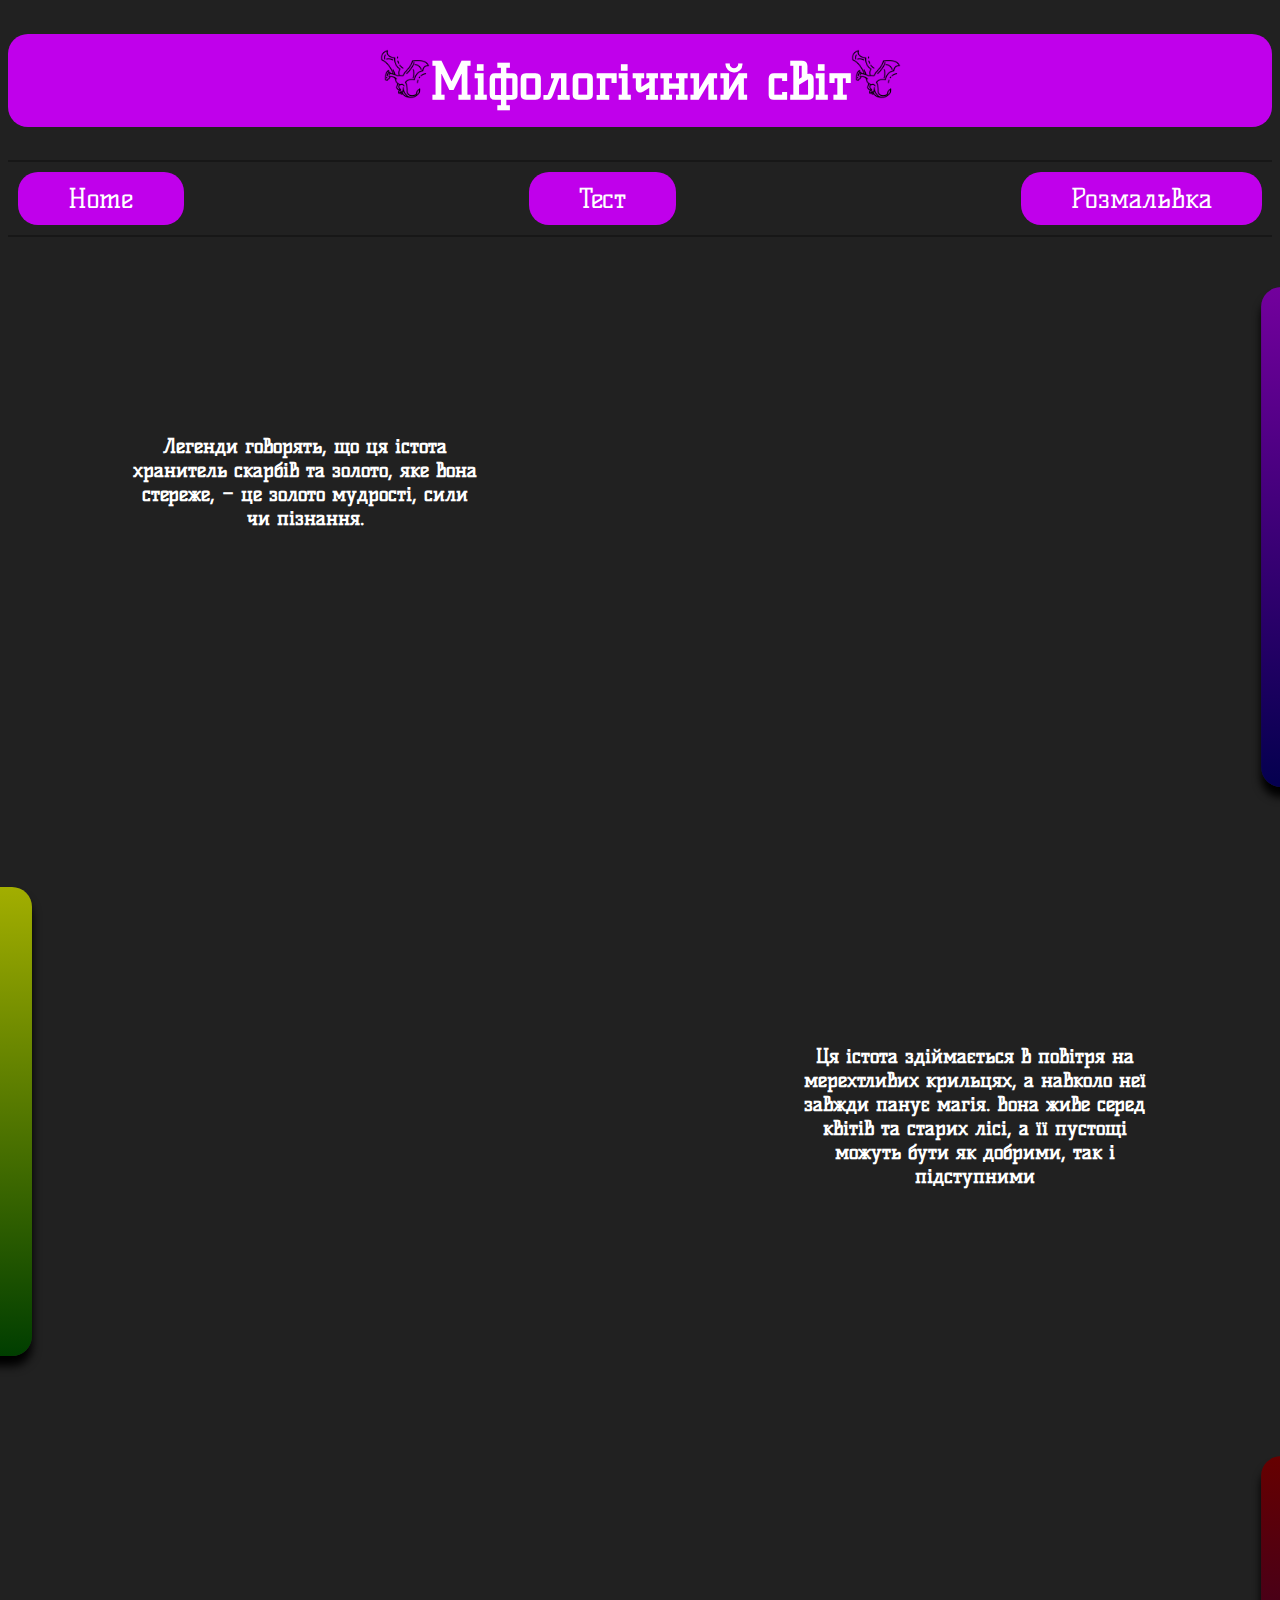
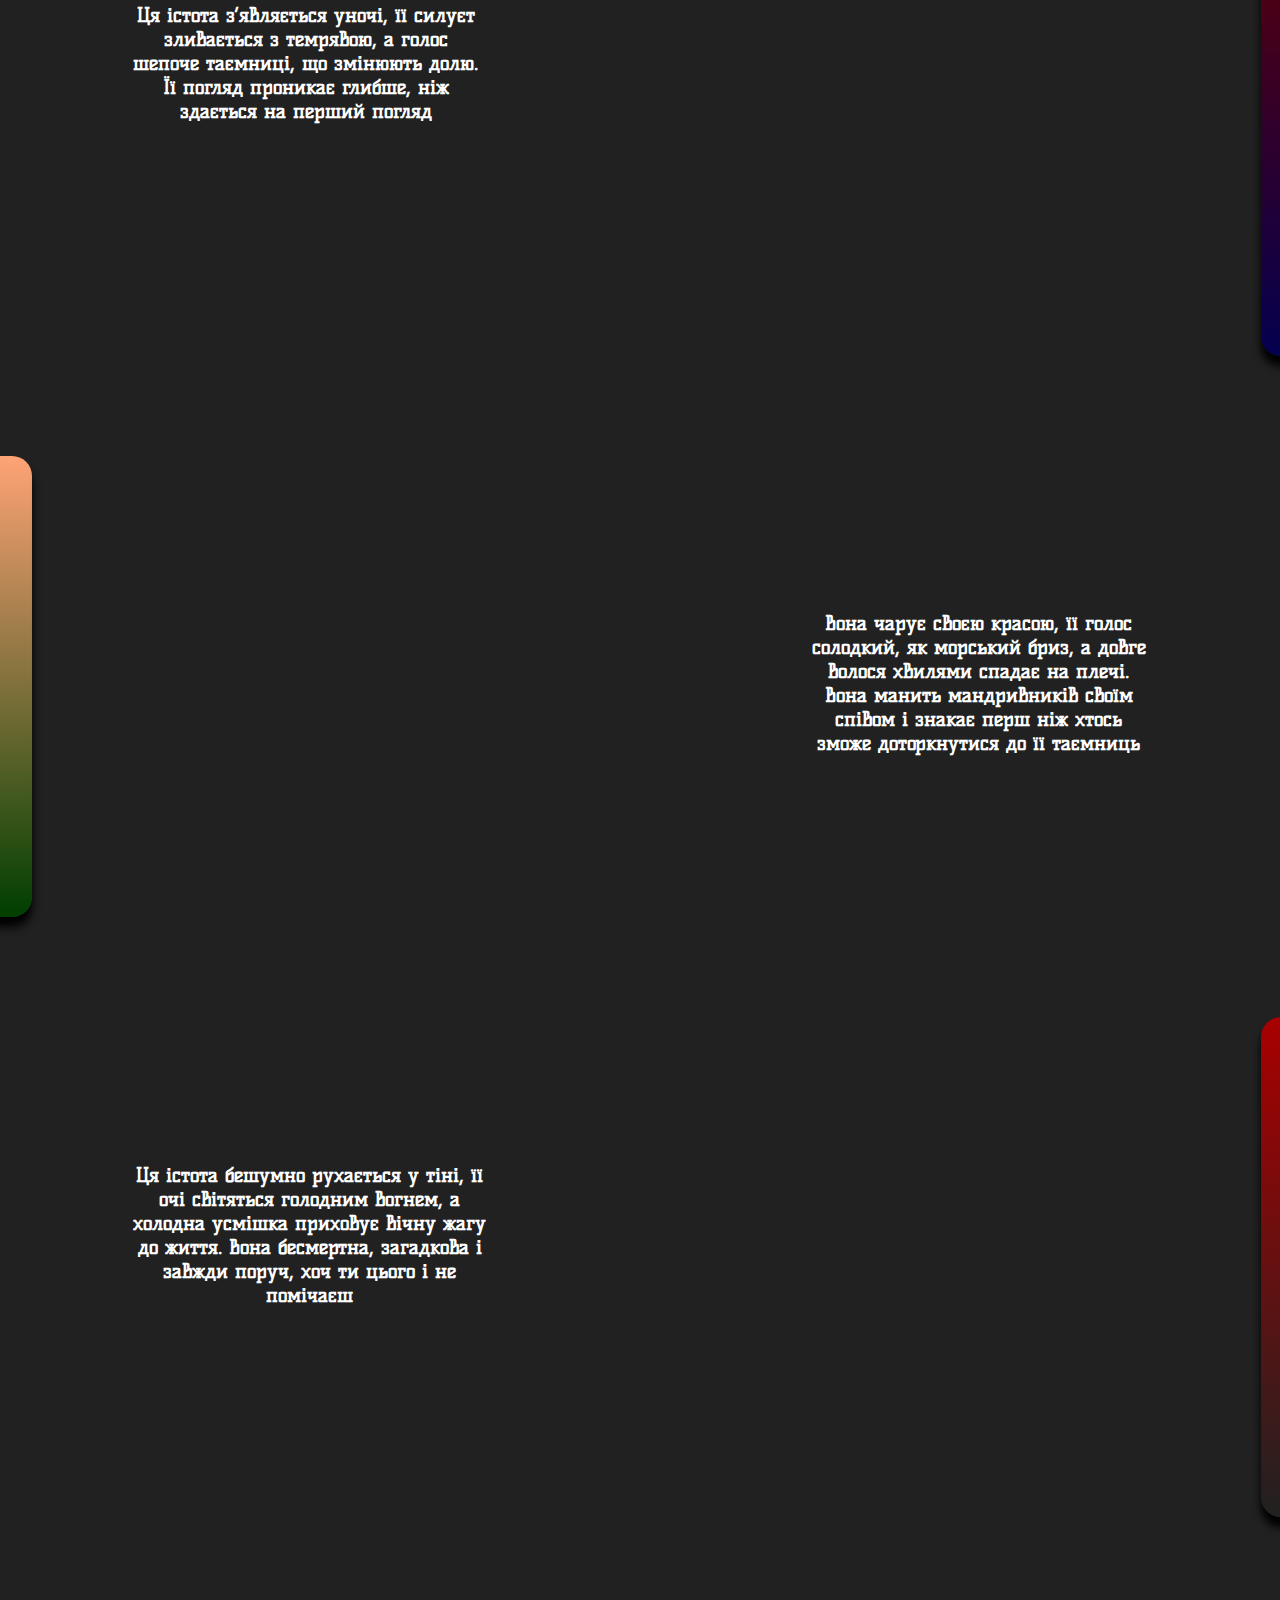
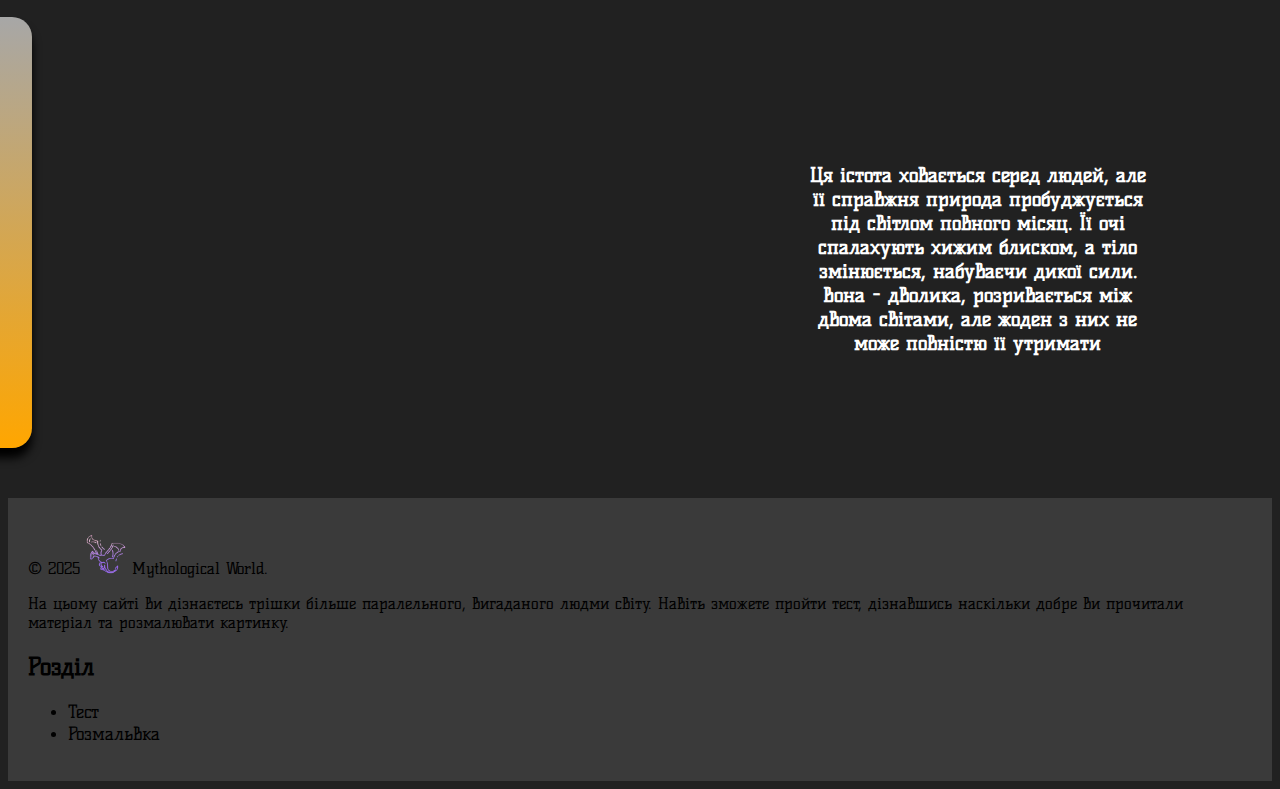
<file: index.html>
<!DOCTYPE html>
<html lang="en">
<head>
    <meta charset="UTF-8">
    <meta name=”viewport” content=”width=device-width, initial-scale=1.0″>
    <link rel="preconnect" href="https://fonts.googleapis.com">
    <link rel="preconnect" href="https://fonts.gstatic.com" crossorigin>
    <link href="https://fonts.googleapis.com/css2?family=Cormorant+Garamond:ital,wght@0,300;0,400;0,500;0,600;0,700;1,300;1,400;1,500;1,600;1,700&family=Kelly+Slab&display=swap" rel="stylesheet">
    <link rel="stylesheet" href="style.css">
    <link rel="preconnect" href="https://fonts.googleapis.com">
    <link rel="preconnect" href="https://fonts.gstatic.com" crossorigin>
    <link href="https://fonts.googleapis.com/css2?family=Lobster&display=swap" rel="stylesheet">
    <title>Mythological-world</title>
</head>
<body>
    <header>
        <h1 class="header_h1"><img src="2602982-removebg-preview.png" width="50px">Міфологічний світ<img src="2602982-removebg-preview.png" width="50px"></h1>
        <nav class="header_div">
            <div class="header_div2">
                <a href="index.html" class="header_div_a">Home</a>
            </div>
            <div class="header_div2">
                <a href="test.html" class="header_div_a">Тест</a>
            </div>
            <div class="header_div2">
                <a href="coloring_page.html" class="header_div_a">Розмальвка</a>
            </div>
        </nav>
    </header>
    <main>
        <div class="div-1" id="div-1-right">
            <h2 class="h2" id="div_h2">Легенди говорять, що ця істота<br/>
                хранитель скарбів та золото, яке вона <br/>
                стереже, – це золото мудрості, сили<br/>
                чи пізнання.</h2>
            <div class="div1" id="div_right">
                <h1 class="div2_h1_right">Дракони</h1>
                <div class="div_2">
                    <p class="div2_p">Дракони пділяються на декілька типів :<br/>
                        Західні<br/>
                        Дракони - дракони з чотирма лапами та однією парою крил<br/>
                        Віверни - дракони з однією парою лап і крил (можливо 2 пари крил)<br/>
                        Амфітери - дракон без лап та з однією парою крил<br/>
                        Дреїки (Динозавроподібні) - безкрилі дракони з 2 парами лап<br/>
                        Східні<br/>
                        Вірми (Змієподібні) - дракони без лап та крил<br/>
                        Ліндворми – безкрилі дракони з однією парою лап<br/>
                        Місяць дракони (Китайські дракони) - довгі безкрилі дракони з двома парами лап</p>
                    <img class="div2_img_right" src="дракон.hackaton.png" width="400px" >
                </div>
            </div>
        </div>
        <div class="div-1">
            <div class="div2_left" id="div_left">
                <h1 class="div2_h1_left">Фейри</h1>
                <div class="div_2">
                    <img class="div2_img_left" src="фейри.hackaton.png"width="410px">
                    <p class="div2_p">Види фейр:<br/>
                        Ельфи – магічні істоти, пов’язані з природою та мудрістю.<br/>
                        Піксі – маленькі пустотливі духи, які люблять жарти.<br/>
                        Лепрекони – ірландські фейрі, відомі хитрістю та золотом.<br/>
                        Гноми – живуть під землею, охороняють скарби.<br/>
                        Брауні – домовики, що допомагають по господарству.<br/>
                        Боггарти – злісні духи, які лякають людей.<br/>
                        Кобольди – можуть бути як корисними, так і шкідливими.<br/>
                        Гобліни – хитрі істоти, які люблять пустощі.<br/>
                        Тролі – великі, сильні створіння, що живуть у природі.<br/>
                        Огри – велетні, зазвичай жорстокі людожери.<br/>
                        Мерроу – водяні фейрі, схожі на русалок.</p>
                </div>
            </div>
            <h2 class="h2" id="div_h2_left">Ця істота здіймається в повітря на<br/>
                мерехтливих крильцях, а навколо неї<br/>
                завжди панує магія. Вона живе серед<br/>
                квітів та старих лісі, а її пустощі<br/>
                можуть бути як добрими, так і<br/>
                підступними</h2>
        </div>
        <div class="div-1" id="div-1-right">
            <h2 class="h2" id="div_h2">Ця істота з’являється уночі, її силуєт<br/>
                зливається з темрявою, а голос <br/>
                шепоче таємниці, що змінюють долю. <br/>
                Її погляд проникає глибше, ніж <br/>
                здається на перший погляд</h2>
            <div class="div3" id="div_right">
                <h1 class="div2_h1_right">Відьми</h1>
                <div class="div_2">
                    <p class="div2_p">Види выдьом:<br/>
                        Зелена відьма – володіє природною магією, працює з травами.<br/>
                        Кухонна відьма – чаклує через їжу, напої та домашній затишок.<br/>
                        Морська відьма – використовує магію води, приливів і місяця.<br/>
                        Лісова відьма – взаємодіє з духами дерев, тварин і стихій.<br/>
                        Тіньова відьма – працює з потойбічним світом та енергетичним захистом.<br/>
                        Міська відьма – адаптує магію до сучасного життя
                        у місті.<br/>
                        Енергетична відьма – керує потоками енергії та емоцій.<br/>
                        Церемоніальна відьма – проводить ритуали, обряди та заклинання.</p>
                        <img class="div2_img_right" src="відьма.hackaton.png" width="450px">
                    </div>
            </div>
        </div>
        <div class="div-1">
            <div class="div4_left" id="div_left">
            <h1 class="div2_h1_left">Русалки</h1>
                <div class="div_2">
                    <img class="div2_img_right" src="русалонька.hackaton.png"width="280px">
                    <p class="div2_p">Типи русалок:<br/>
                        Морська русалка – живе в океані, володіє магією води та приливів.<br/>
                        Річкова русалка – мешкає у річках, керує течією та живою водою.<br/>
                        Озерна русалка – пов’язана зі спокійними водами, чарами відображень.<br/>
                        Глибоководна русалка – загадкова, живе в темних глибинах.<br/>
                        Місячна русалка – черпає силу з місяця, керує морським світлом.<br/>
                        Штормова русалка – викликає бурі, керує силами вітру та хвиль.<br/>
                        Коралова русалка – охороняє рифи, дружить із морськими істотами.<br/>
                        Чарівна русалка – володіє співочими чарами та магією зачарування.</p>
                </div>
            </div>
            <h2 class="h2" id="div_h2_left">Вона чарує своєю красою, її голос <br/>
            солодкий, як морський бриз, а довге <br/>
            волося хвилями спадає на плечі. <br/>
            Вона манить мандривників своїм <br/>
            співом і знакає перш ніж хтось <br/>
            зможе доторкнутися до її таємниць</h2>
        </div>
        <div class="div-1" id="div-1-right">
            <h2 class="h2" id="div_h2">Ця істота бешумно рухається у тіні, її <br/>
                очі світяться голодним вогнем, а <br/>
                холодна усмішка приховує вічну жагу <br/>
                до життя. Вона бесмертна, загадкова і <br/>
                завжди поруч, хоч ти цього і не <br/>
                помічаєш</h2>
            <div class="div5" id="div_right">
            <h1 class="div2_h1_right">Вампіри</h1>
                <div class="div_2">
                    <p class="div2_p">Види вампірів:<br/>
                        Класичний вампір – безсмертний, п’є кров, боїться сонця.<br/>
                        Тіньовий вампір – ховається у темряві, володіє магією тіней.<br/>
                        Енергетичний вампір – висмоктує життєву силу, а не кров.<br/>
                        Арктичний вампір – живе у холоді, не боїться сонця.<br/>
                        Кривавий вампір – здатний керувати кров’ю та її потоками.<br/>
                        Крилатий вампір – має крила, може літати, схожий на кажана.<br/>
                        Водяний вампір – мешкає у болотах, вологих місцях, атакує з води.<br/>
                        Місячний вампір – стає сильнішим під світлом повного місяця.</p>
                <img class="div2_img_right" src="вампір.hackaton.png" width="380px">
                </div>
            </div>
        </div>
        <div class="div-1">
            <div class="div6_left" id="div_left">
                <h1 class="div2_h1_left">Перевертні</h1>
                <div class="div_2">
                    <img class="div2_img_left" src="перевертень.hackaton.png" width="280px">
                    <p class="div2_p">Перевертні не завжди перетворюються саме на вовків
                        Види перевертнів:<br/>
                        Вовкулак – класичний перевертень, що перетворюється на вовка.<br/>
                        Котолюд – перевертень, здатний змінювати форму на великого кота.<br/>
                        Ведмежий перевертень – має силу та міць ведмедя.<br/>
                        Зміїний перевертень – хитрий, стрімкий, здатний змінювати вигляд на змія.<br/>
                        Птахолюд – перевертень, що набуває образу великого хижого птаха.<br/>
                        Рись-чаклун – таємничий перевертень із загостреними відчуттями та швидкістю.<br/>
                        Тіньовий перевертень – здатний розчинятися у тінях та змінювати форму.<br/>
                        Драконячий перевертень – рідкісний, має частково драконячі риси.</p>
                    
                </div>
            </div>
            <h2 class="h2" id="div_h2_left">Ця істота ховається серед людей, але <br/>
                її справжня природа пробуджується <br/>
                під світлом повного місяц. Її очі <br/>
                спалахують хижим блиском, а тіло <br/>
                змінюється, набуваєчи дикої сили. <br/>
                Вона - дволика, розривається між <br/>
                двома світами, але жоден з них не <br/>
                може повністю її утримати</h2>
        </div>
    </main>
    <footer>
        <div class="footer-content">
            <p class="footer-p">&copy; 2025 <img src="2602881-removebg-preview.png" width="40px"> Mythological World. </p>
            <div class="footer-div">
                <p class="footer-div-p">На цьому сайті ви дізнаєтесь трішки більше паралельного, вигаданого людми світу. Навіть зможете пройти тест, дізнавшись наскільки добре ви прочитали матеріал та розмалювати картинку.</p>
            </div>
            <div class="footer-div2">
                <h2 class="footer-div-h2">Розділ</h2>
                <ul>
                    <li><a class="footer-div-ul-a" href="test.html">Тест</a></li>
                    <li><a class="footer-div-ul-a" href="coloring_page.html">Розмальвка</a></li>
                </ul>
            </div>

        </div>
    </footer>
    <script src="script.js"></script>
</body>
</html>
</file>
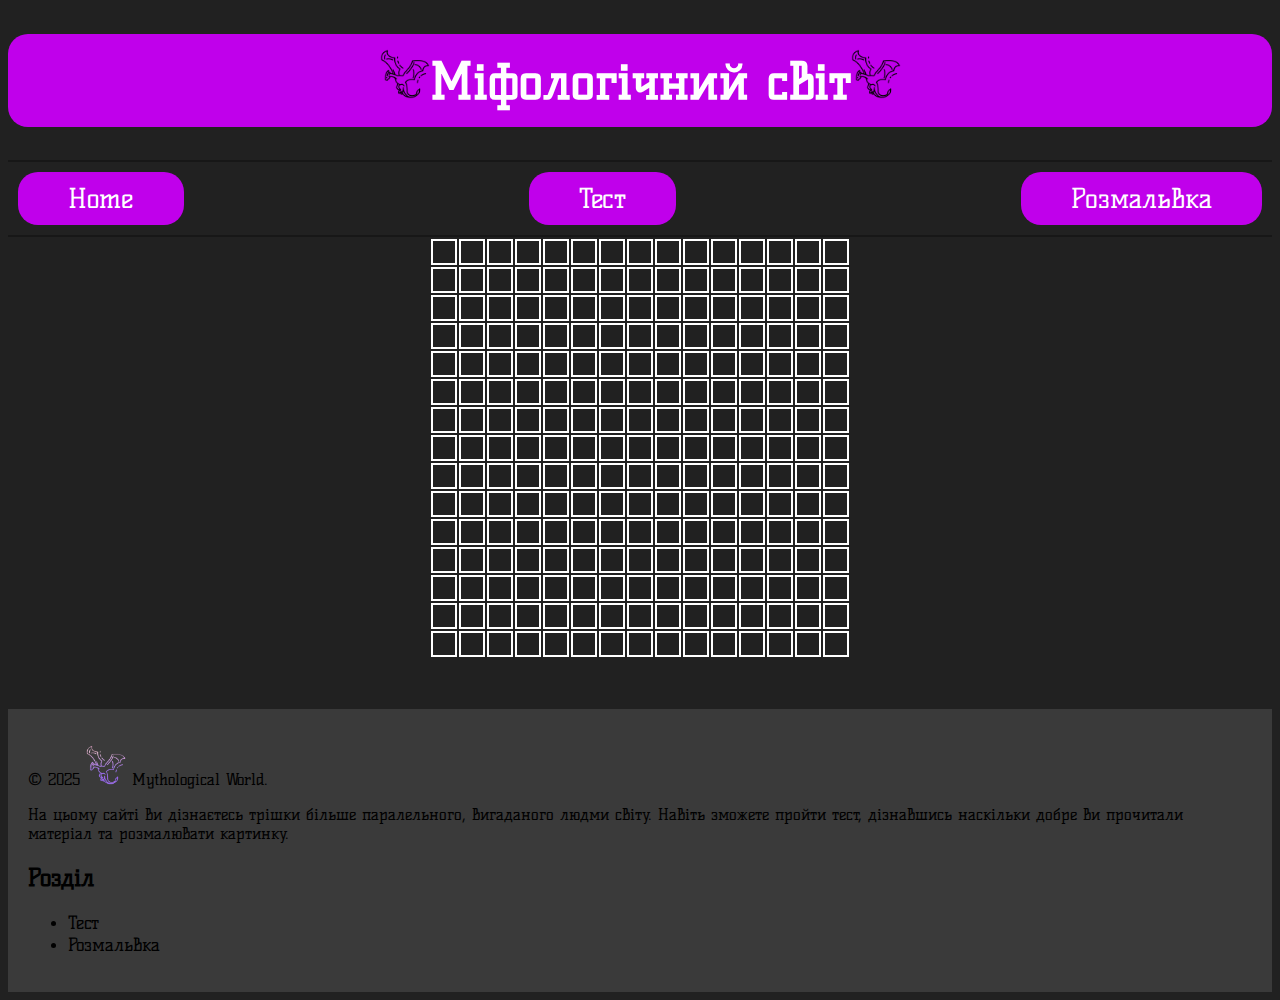
<file: coloring_page.html>
<!DOCTYPE html>
<html lang='uk'>
<head>
    <meta charset="UTF-8">
    <meta name=”viewport” content=”width=device-width, initial-scale=1.0″>
    <link rel="preconnect" href="https://fonts.googleapis.com">
    <link rel="preconnect" href="https://fonts.gstatic.com" crossorigin>
    <link href="https://fonts.googleapis.com/css2?family=Cormorant+Garamond:ital,wght@0,300;0,400;0,500;0,600;0,700;1,300;1,400;1,500;1,600;1,700&family=Kelly+Slab&display=swap" rel="stylesheet">
    <link rel="stylesheet" href="style.css">
    <link rel="preconnect" href="https://fonts.googleapis.com">
    <link rel="preconnect" href="https://fonts.gstatic.com" crossorigin>
    <link href="https://fonts.googleapis.com/css2?family=Lobster&display=swap" rel="stylesheet">
    <title>Mythological-world</title>
</head>
<body>
    <header>
        <h1 class="header_h1"><img src="2602982-removebg-preview.png" width="50px">Міфологічний світ<img src="2602982-removebg-preview.png" width="50px"></h1>
        <nav class="header_div">
            <div class="header_div2">
                <a href="index.html" class="header_div_a">Home</a>
            </div>
            <div class="header_div2">
                <a href="test.html" class="header_div_a">Тест</a>
            </div>
            <div class="header_div2">
                <a href="coloring_page.html" class="header_div_a">Розмальвка</a>
            </div>
        </nav>
    </header>
    <main>
        <table class="table">
            <tr class="tr">
                <td class="td_20"></td>   <td class="td_20"> </td>   <td class="td_20"> </td>   <td class="td_20"> </td>   <td class="td_20"> </td>   <td class="td_20"> </td>   <td class="td_20"> </td>   <td class="td_19"> </td>   <td class="td_20"> </td>   <td class="td_20"> </td>   <td class="td_20"> </td>   <td class="td_20"> </td>   <td class="td_20"> </td>   <td class="td_20"> </td>   <td class="td_19"> </td>   
            </tr>
            <tr class="tr">
                <td class="td_20"> </td>   <td class="td_20"> </td>   <td class="td_19"> </td>   <td class="td_20"> </td>   <td class="td_20"> </td>   <td class="td_20"> </td>   <td class="td_19"> </td>   <td class="td_19"> </td>   <td class="td_19"> </td>   <td class="td_20"> </td>   <td class="td_20"> </td>   <td class="td_20"> </td>   <td class="td_20"> </td>   <td class="td_20"> </td>   <td class="td_20"> </td>   
            </tr>
            <tr class="tr">
                <td class="td_20"> </td>   <td class="td_18"> </td>   <td class="td_19"> </td>   <td class="td_19"> </td>   <td class="td_20"> </td>   <td class="td_18"> </td>   <td class="td_19"> </td>   <td class="td_19"> </td>   <td class="td_19"> </td>   <td class="td_19"> </td>   <td class="td_19"> </td>   <td class="td_12"> </td>   <td class="td_12"> </td>   <td class="td_20"> </td>   <td class="td_20"> </td>   
            </tr>
            <tr class="tr">
                <td class="td_17"> </td>   <td class="td_18"> </td>   <td class="td_18"> </td>   <td class="td_16"> </td>   <td class="td_17"> </td>   <td class="td_17"> </td>   <td class="td_18"> </td>   <td class="td_18"> </td>   <td class="td_16"> </td>   <td class="td_16"> </td>   <td class="td_12"> </td>   <td class="td_5"> </td>   <td class="td_5"> </td>   <td class="td_12"> </td>   <td class="td_20"> </td>   
            </tr>
            <tr class="tr">
                <td class="td_20"> </td>   <td class="td_20"> </td>   <td class="td_20"> </td>   <td class="td_20"> </td>   <td class="td_20"> </td>   <td class="td_20"> </td>   <td class="td_20"> </td>   <td class="td_20"> </td>   <td class="td_20"> </td>   <td class="td_20"> </td>   <td class="td_20"> </td>   <td class="td_5"> </td>   <td class="td_5"> </td>   <td class="td_12"> </td>   <td class="td_20"> </td>   
            </tr>
            <tr class="tr">
                <td class="td_20"> </td>   <td class="td_20"> </td>   <td class="td_20"> </td>   <td class="td_20"> </td>   <td class="td_20"> </td>   <td class="td_20"> </td>   <td class="td_20"> </td>   <td class="td_20"> </td>   <td class="td_20"> </td>   <td class="td_20"> </td>   <td class="td_4"> </td>   <td class="td_5"> </td>   <td class="td_12"> </td>   <td class="td_12"> </td>   <td class="td_20"> </td>   
            </tr>
            <tr class="tr">
                <td class="td_20"> </td>   <td class="td_20"> </td>   <td class="td_20"> </td>   <td class="td_20"> </td>   <td class="td_20"> </td>   <td class="td_20"> </td>   <td class="td_20"> </td>   <td class="td_20"> </td>   <td class="td_20"> </td>   <td class="td_20"> </td>   <td class="td_4"> </td>   <td class="td_4"> </td>   <td class="td_5"> </td>   <td class="td_12"> </td>   <td class="td_12"> </td>   
            </tr>
            <tr class="tr">
                <td class="td_20"> </td>   <td class="td_20"> </td>   <td class="td_20"> </td>   <td class="td_20"> </td>   <td class="td_20"> </td>   <td class="td_20"> </td>   <td class="td_20"> </td>   <td class="td_20"> </td>   <td class="td_20"> </td>   <td class="td_5"> </td>   <td class="td_5"> </td>   <td class="td_24"> </td>   <td class="td_12"> </td>   <td class="td_24"> </td>   <td class="td_12"> </td>   
            </tr>
            <tr class="tr">
                <td class="td_20"> </td>   <td class="td_1"> </td>   <td class="td_1"> </td>   <td class="td_20"> </td>   <td class="td_20"> </td>   <td class="td_1"> </td>   <td class="td_1"> </td>   <td class="td_20"> </td>   <td class="td_4"> </td>   <td class="td_5"> </td>   <td class="td_24"> </td>   <td class="td_12"> </td>   <td class="td_12"> </td>   <td class="td_24"> </td>   <td class="td_12"> </td>   
            </tr>
            <tr class="tr">
                <td class="td_2"> </td>   <td class="td_2"> </td>   <td class="td_1"> </td>   <td class="td_2"> </td>   <td class="td_2"> </td>   <td class="td_2"> </td>   <td class="td_1"> </td>   <td class="td_4"> </td>   <td class="td_4"> </td>   <td class="td_4"> </td>   <td class="td_4"> </td>   <td class="td_22"> </td>   <td class="td_22"> </td>   <td class="td_24"> </td>   <td class="td_2"> </td>   
            </tr>
            <tr class="tr">
                <td class="td_2"> </td>   <td class="td_2"> </td>   <td class="td_2"> </td>   <td class="td_2"> </td>   <td class="td_2"> </td>   <td class="td_2"> </td>   <td class="td_4"> </td>   <td class="td_4"> </td>   <td class="td_4"> </td>   <td class="td_3"> </td>   <td class="td_22"> </td>   <td class="td_22"> </td>   <td class="td_22"> </td>   <td class="td_22"> </td>   <td class="td_2"> </td>   
            </tr>
            <tr class="tr">
                <td class="td_1"> </td>   <td class="td_2"> </td>   <td class="td_2"> </td>   <td class="td_2"> </td>   <td class="td_1"> </td>   <td class="td_4"> </td>   <td class="td_4"> </td>   <td class="td_4"> </td>   <td class="td_3"> </td>   <td class="td_22"> </td>   <td class="td_22"> </td>   <td class="td_22"> </td>   <td class="td_22"> </td>   <td class="td_22"> </td>   <td class="td_1"> </td>   
            </tr>
            <tr class="tr">
                <td class="td_2"> </td>   <td class="td_2"> </td>   <td class="td_2"> </td>   <td class="td_4"> </td>   <td class="td_2"> </td>   <td class="td_4"> </td>   <td class="td_3"> </td>   <td class="td_2"> </td>   <td class="td_2"> </td>   <td class="td_2"> </td>   <td class="td_2"> </td>   <td class="td_2"> </td>   <td class="td_2"> </td>   <td class="td_1"> </td>   <td class="td_2"> </td>   
            </tr>
            <tr class="tr">
                <td class="td_2"> </td>   <td class="td_2"> </td>   <td class="td_2"> </td>   <td class="td_4"> </td>   <td class="td_4"> </td>   <td class="td_2"> </td>   <td class="td_2"> </td>   <td class="td_2"> </td>   <td class="td_2"> </td>   <td class="td_2"> </td>   <td class="td_1"> </td>   <td class="td_2"> </td>   <td class="td_2"> </td>   <td class="td_2"> </td>   <td class="td_2"> </td>   
            </tr>
            <tr class="tr">
                <td class="td_2"> </td>   <td class="td_2"> </td>   <td class="td_2"> </td>   <td class="td_2"> </td>   <td class="td_4"> </td>   <td class="td_3"> </td>   <td class="td_2"> </td>   <td class="td_2"> </td>   <td class="td_1"> </td>   <td class="td_2"> </td>   <td class="td_2"> </td>   <td class="td_2"> </td>   <td class="td_2"> </td>   <td class="td_2"> </td>   <td class="td_2"> </td>   
            </tr>
        </table>
    </main>
    <footer>
        <div class="footer-content">
            <p class="footer-p">&copy; 2025 <img src="2602881-removebg-preview.png" width="40px"> Mythological World. </p>
            <div class="footer-div">
                <p class="footer-div-p">На цьому сайті ви дізнаєтесь трішки більше паралельного, вигаданого людми світу. Навіть зможете пройти тест, дізнавшись наскільки добре ви прочитали матеріал та розмалювати картинку.</p>
            </div>
            <div class="footer-div2">
                <h2 class="footer-div-h2">Розділ</h2>
                <ul>
                    <li><a class="footer-div-ul-a" href="test.html">Тест</a></li>
                    <li><a class="footer-div-ul-a" href="coloring_page.html">Розмальвка</a></li>
                </ul>
            </div>
        </div>
    </footer>
    <script src="cool_table.js"></script>
    <script src="script.js"></script>
</body>
</html>
</file>
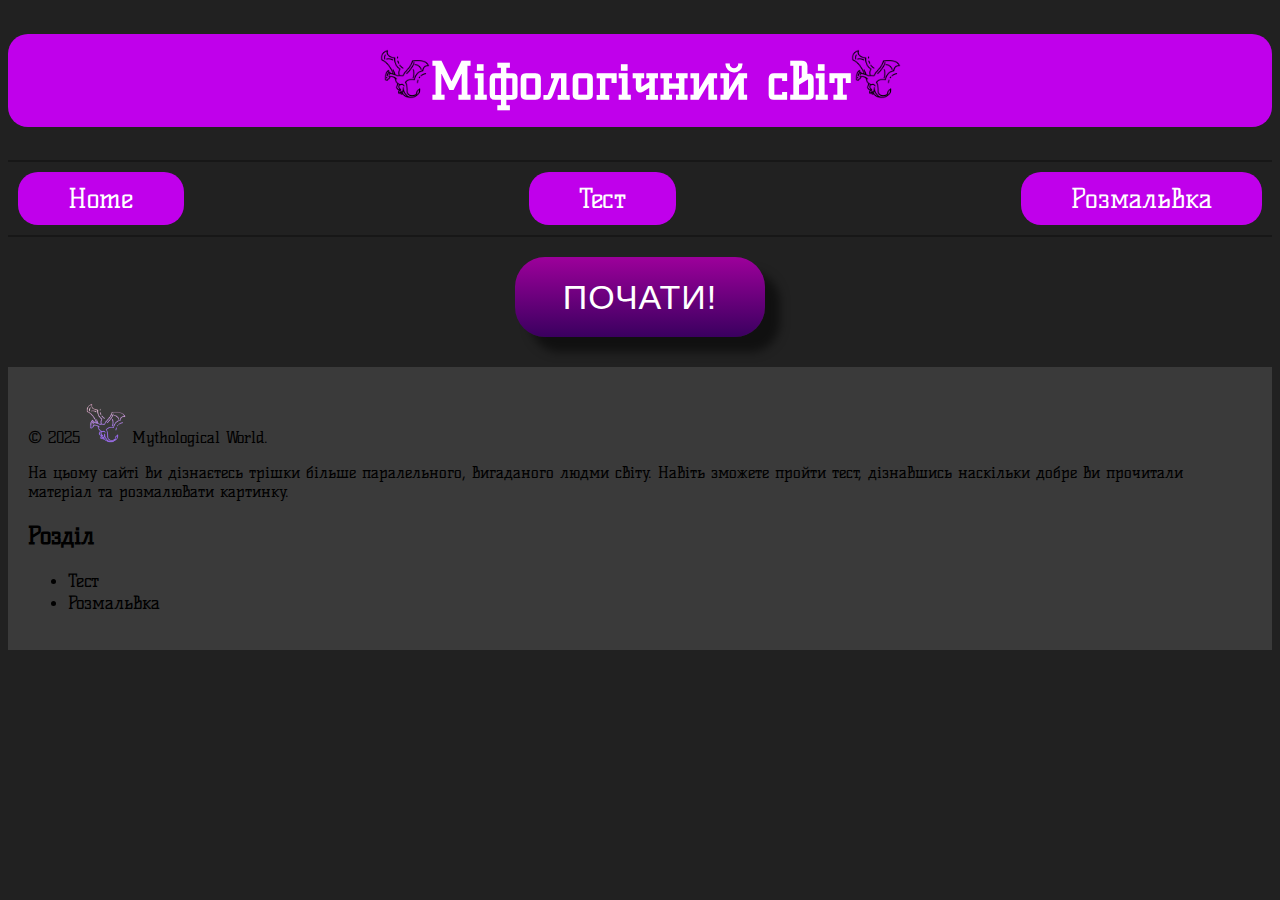
<file: test.html>
<!DOCTYPE html>
<html lang='uk'>
<head>
    <meta charset="UTF-8">
    <meta name=”viewport” content=”width=device-width, initial-scale=1.0″>
    <link rel="preconnect" href="https://fonts.googleapis.com">
    <link rel="preconnect" href="https://fonts.gstatic.com" crossorigin>
    <link href="https://fonts.googleapis.com/css2?family=Cormorant+Garamond:ital,wght@0,300;0,400;0,500;0,600;0,700;1,300;1,400;1,500;1,600;1,700&family=Kelly+Slab&display=swap" rel="stylesheet">
    <link rel="stylesheet" href="style.css">
    <link rel="preconnect" href="https://fonts.googleapis.com">
    <link rel="preconnect" href="https://fonts.gstatic.com" crossorigin>
    <link href="https://fonts.googleapis.com/css2?family=Lobster&display=swap" rel="stylesheet">
    <title>Mythological-world</title>
</head>
<body>
    <header>
        <h1 class="header_h1"><img src="2602982-removebg-preview.png" width="50px">Міфологічний світ<img src="2602982-removebg-preview.png" width="50px"></h1>
        <nav class="header_div">
            <div class="header_div2">
                <a href="index.html" class="header_div_a">Home</a>
            </div>
            <div class="header_div2">
                <a href="test.html" class="header_div_a">Тест</a>
            </div>
            <div class="header_div2">
                <a href="coloring_page.html" class="header_div_a">Розмальвка</a>
            </div>
        </nav>
    </header>
    <main class="main">
        <button class="btn">
            <span class="btn-text1">Почати!</span>
            <span class="btn-text2">Вперед:)</span>
        </button>
        <div class="container">
            <p class="q">0</p>
            <p class="question" id="question"></p>
            <div class="ans-row" id="answers">
                <button class="answer"></button>
                <button class="answer"></button>
                <button class="answer"></button>
                <button class="answer" id="correct"></button>
            </div>
        </div>
    </main>
    <footer>
        <div class="footer-content">
            <p class="footer-p">&copy; 2025 <img src="2602881-removebg-preview.png" width="40px"> Mythological World. </p>
            <div class="footer-div">
                <p class="footer-div-p">На цьому сайті ви дізнаєтесь трішки більше паралельного, вигаданого людми світу. Навіть зможете пройти тест, дізнавшись наскільки добре ви прочитали матеріал та розмалювати картинку.</p>
            </div>
            <div class="footer-div2">
                <h2 class="footer-div-h2">Розділ</h2>
                <ul>
                    <li><a class="footer-div-ul-a" href="test.html">Тест</a></li>
                    <li><a class="footer-div-ul-a" href="coloring_page.html">Розмальвка</a></li>
                </ul>
            </div>

        </div>
    </footer>
    <script src="script.js"></script>
</body>
</html>
</file>
<file: style.css>
body{
    background-color: #212121;
    font-family:'Kelly Slab';
}
.header_h1{
    background-color: #C000EB;
    border-radius: 20px;
    color:#ffffff;
    padding:12px;
    text-align: center;
    font-size: 50px;
}
/* Анімація на заголовок */
.header_h1::before {
    margin-left: auto;
  }
  
.header_h1::after, .header_h1::before {
    content: '';
    width: 0%;
    height: 3px;
    background: #efa8ff;
    display: block;
    transition: 0.9s;
  }
  
.header_h1:hover::after, .header_h1:hover::before {
    width: 100%;
  }

.header_div{
    display: flex;
    justify-content: space-between;
    flex-wrap: wrap;
}
.header_div2{
    text-align: center;
    margin: 20px 10px 20px 10px; 
}
.header_div_a{
    font-size: 27px;
    background-color: #C000EB;
    border-radius: 20px;
    color:#ffffff;
    padding:10px 50px;
    text-decoration: none;
}
/* Анімація на nav */
nav{
    border-bottom:2px solid #171717;
    border-top:2px solid #171717;}
.header_div_a:hover{
    border:1px solid #fff;
    box-shadow: 0 0 10px #fff;
    transition: .3s ease-in-out;
}
.header_div_p{
    background-color: #ffffff;
    border-radius: 10px;
    padding: 5px;
}
#div_right{
    border-top-left-radius: 20px;
    border-bottom-left-radius: 20px;
    margin: 50px 0 50px 7%;
    box-shadow: 0px 10px 9px #000000;
    overflow: hidden;
    transition: .4s ease-in-out;
    transform: translateX(98%);
    width:45px;
    height: 500px;
}

#div_right:hover {
    transition: .4s ease-in-out;
    transform: translateX(0);
    width:auto;
    height: auto;
}

#div-1-right{
    display: flex;
    justify-content: right;
    margin-right:10px;
}

#div_h2{
    position: absolute;
    top: 30%;
    text-align: center;
    left:10%;
    
}

#div_h2_left{
    position: absolute;
    top: 30%;
    text-align: center;
    right:10%
}

#div_left{
    border-top-right-radius: 20px;
    border-bottom-right-radius: 20px;
    box-shadow: 0px 10px 10px #000000;
    margin: 50px 7% 50px 0;
    overflow: hidden;
    transition: .4s ease-in-out;
    transform: translateX(-98%);
}

#div_left:hover {
    transition: .4s ease-in-out;
    transform: translateX(0);
}


.div1{
    background: linear-gradient(#73009D, #04004F);
}
.div2_left{
    background: linear-gradient(#A2AE00, #003E00);
}
.div3{
    background: linear-gradient(#660000, #04004F);
}
.div4_left{
    background: linear-gradient(#FFA376, #003E00);
}
.div5{
    background: linear-gradient(#A90000, #212121);
}
.div6_left{
    background: linear-gradient(#A7A7A7, #FFA600);
}
.div2_h1_right{
    color:#ffffff;
    margin:10px 40px 10px 45px;
}
.div2_h1_left{
    color:#ffffff;
    margin:10px 40px 10px 40px;
    text-align: right;
}
.div2_p{
    color:#ffffff;
    margin: 15px 50px;
    width:50%;
    font-size:18px;
}
.div_2{
    display: flex;
    justify-content: space-between;
    flex-wrap: wrap;
}
.h2{
    color:#ffffff;
    font-size:20px;
}
.div-1{
   position: relative; 
}

footer{
    background-color: #3a3a3a;
    padding: 20px;
    margin-top: 50px;
}
.footer-div-ul-a{
    color:#000;
    text-decoration: none;
    font-size: 18px;
}




/* тут css test.html */
/* Анімація на кнопку почати та вперед */
.btn {
    width: 250px;
    height: 80px;
    background: linear-gradient(to top, #3a005f, #9d009b);
    color: #fff;
    border-radius: 30px;
    border: none;
    cursor: pointer;
    position: relative;
    box-shadow: 15px 15px 10px rgba(0, 0, 0, 0.5);
    overflow: hidden;
    display: flex;
    justify-content: center;
    top:60px;
    left: 50%;
    transform: translate(-50%, -50%);
}
.main{
    background-color: #212121;
}
.btn:hover {
    box-shadow: -15px -15px 10px rgba(0, 0, 0, 0.5);
}

.btn span {
    font-size: 34px;
    text-transform: uppercase;
    letter-spacing: 1px;
    transition: top 0.5s;
}
  
.btn-text1 {
    position: absolute;
    width: 100%;
    top: 50%;
    left: 0;
    transform: translateY(-50%);
}
  
.btn-text2 {
    position: absolute;
    width: 100%;
    top: 150%;
    left: 0;
    transform: translateY(-50%);
}
  
.btn:hover .btn-text1 {
    top: -100%;
}
  
.btn:hover .btn-text2 {
    top: 50%;
}

.question {
    border:2px solid #C000EB;
    color:#fff;
    border-radius: 15px;
    padding:10px;
    box-shadow: 0 0 10px #ff73ea;
    display: flex;
    justify-content: center;
    font-size: 20px;
}


/* кнопка для відповідей */
/* .answer {
    font-size: 18px;
    letter-spacing: 2px;
    text-transform: uppercase;
    display: inline-block;
    text-align: center;
    font-weight: bold;
    padding: 0.7em 2em;
    border: 3px solid #c300ff;
    border-radius: 2px;
    position: relative;
    box-shadow: 0 2px 10px rgba(0, 0, 0, 0.16), 0 3px 6px rgba(0, 0, 0, 0.1);
    color: #c300ff;
    text-decoration: none;
    transition: 0.3s ease all;
    z-index: 1;
    background-color: #212121;
    margin:10px;
    box-shadow: 5px 5px 5px #540082;
}

.ans-row{
    display:flex;
    justify-content: center;
}

.answer:before {
    transition: 0.5s all ease;
    position: absolute;
    top: 0;
    left: 50%;
    right: 50%;
    bottom: 0;
    opacity: 0;
    content: '';
    background-color: #c300ff;
    z-index: -1;
}
  
.answer:hover,.answer:focus {
    color: #212121;
    box-shadow: -5px -5px 5px #4b0073;
}
  
.answer:hover:before,.answer:focus:before {
    transition: 0.5s all ease;
    left: 0;
    right: 0;
    opacity: 1;
}
  
.answer:active {
    transform: scale(0.9);
} */


.q {
    display: flex;
    font-size: 20px;
    color: #C000EB;
    text-align: center;
    border: 2px groove #C000EB;
    padding: 5px;
    width:120px;
    gap: 10px;
    justify-content: center;
    align-items: center; 
    margin:auto
}










/* coloring page */
.table {
    display: flex;
    justify-content: center;
}

td{
    width: 20px;
    height:20px;
    border:2px solid #fff;
}
</file>
